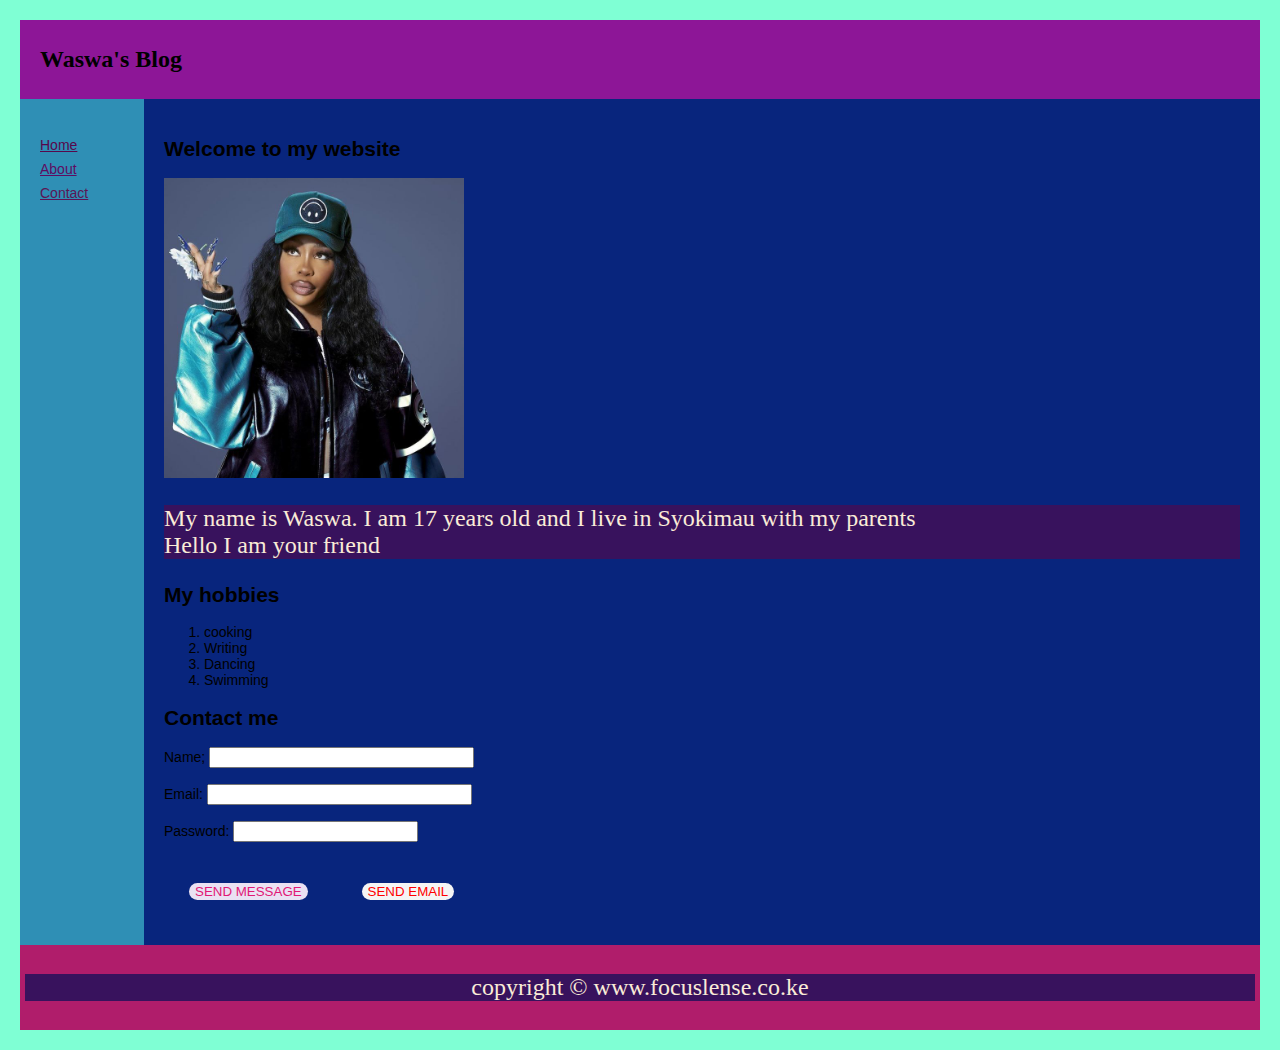
<file: week4/web/blog (1).html>
<!DOCTYPE html>
<html lang="en">
<head>
<meta charset="utf-8">
<link rel="stylesheet" href="style.css">
<title>Personal website</title>
</head>
<body style="margin:20px;">
    <table style="width:100%; border-collapse:collapse; font:14px Arial,sans-serif;">
        <tr>
            <td colspan="2" style="padding:10px 20px; background-color:#8d1697;">
                <h1 style="font-size:24px;">Waswa's Blog</h1>
            </td>
        </tr>
        <tr style="height:170px;">
            <td style="width:10%; padding:20px; background-color:#2f8fb5; vertical-align: top;">
                <ul style="list-style:none; padding:0px; line-height:24px;">
                    <li><a href="#" style="color:#57074b;">Home</a></li>
                    <li><a href="#" style="color:#5e0c62;">About</a></li>
                    <li><a href="#" style="color:#5b1554;">Contact</a></li>
                </ul>
            </td>
            <td style="padding:20px; background-color:#08257d; vertical-align:top;">
                <h2>Welcome to my website</h2>
                <img src="assets/SZA.jpg.jpg"width="300" height="300"></src>
                <p>My name is Waswa. I am 17 years old and I live in Syokimau with my parents<br>
                Hello I am your friend</p>
                <h2>My hobbies</h2>
                <ol>
                    <li>cooking</li>
                    <li>Writing</li>
                    <li>Dancing</li>
                    <li>Swimming</li>
                </ol>
                <h2>Contact me</h2>
                <form>
                    <label for="fname">Name;</label>
                    <input type="text" id="fname" name="fname" size="30"><br><br>
                    <label for="pin">Email:</label>
                    <input type="text" id="pin" name="pin" maxlength="4" size="30"><br><br>
                    <label for="pin">Password:</label>
                    <input type="text" value=""><br><br>
                    <button id="msg_button">SEND MESSAGE</button>
                    <button id="email_button">SEND EMAIL</button>
                </form>
        </tr>
            </td>
        </tr>
        <tr>
            <td colspan="2" style="padding:5px; background-color:#b01d6b; text-align:center;">
                <p>copyright &copy; www.focuslense.co.ke</p>
            </td>
        </tr>
    </table>
</body>
</html>
</file>
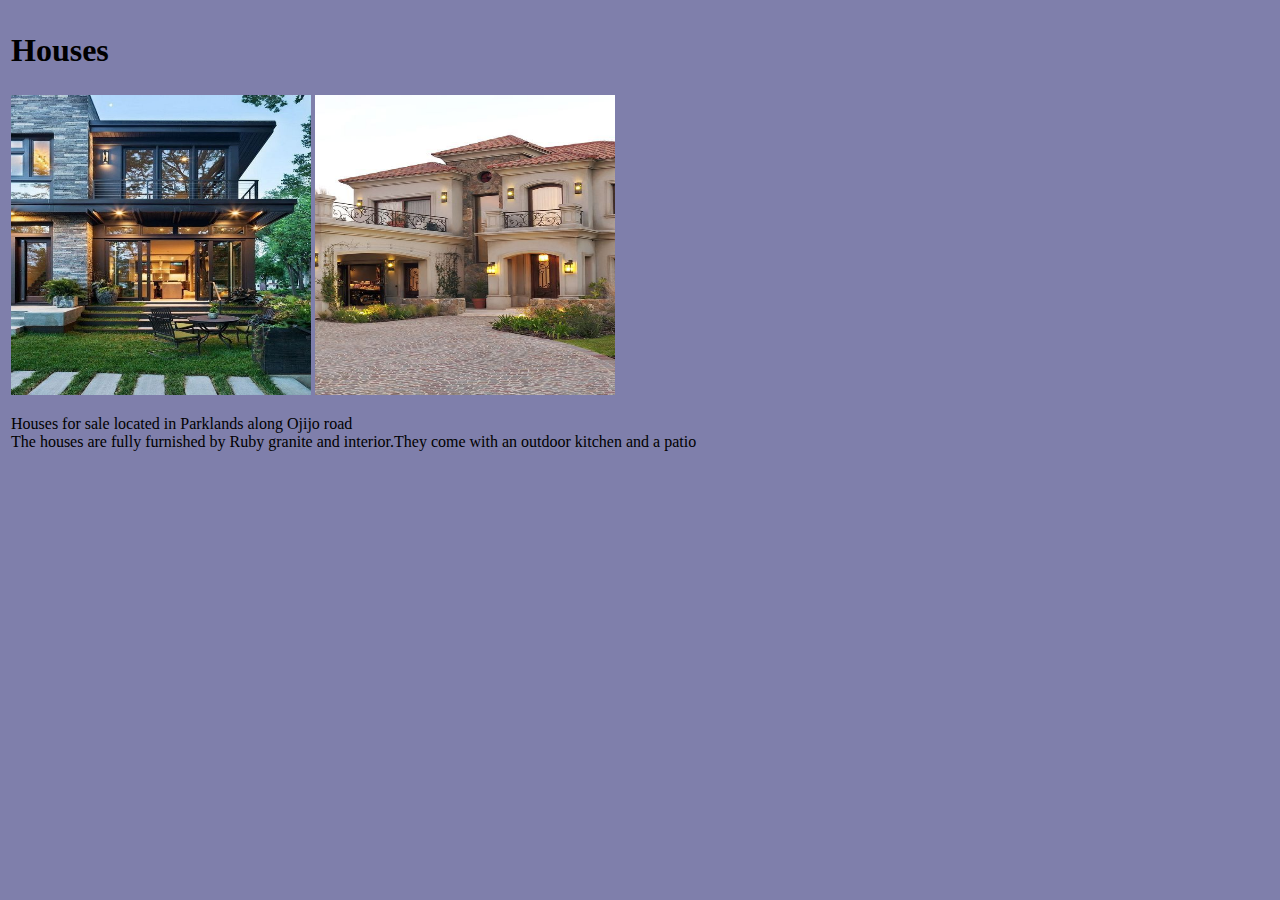
<file: week4/web/home.html>
<!DOCTYPE html>
<html lang="en">
    <head>
        <meta charset="utf-8">
        <link rel="stylesheet" href="home.css">
        <title>View Houses</title>
    </head>
    <body>
        <table>
            <tr>
                <td>
                    <h1>Houses</h1>
                </td>
            </tr>
            <tr>
                <td>
                    <img src="assets/home.jpg.jpg" width="300" height="300"></src>
                    <img src="assets/house.jpg.jpg" width="300" height="300"></src>
                    <p>Houses for sale located in Parklands along Ojijo road<br>The houses are fully furnished by Ruby granite and interior.They come with an outdoor kitchen and a patio</p>
                </td>
            </tr>
        </table>
    </body>
</html>
</file>
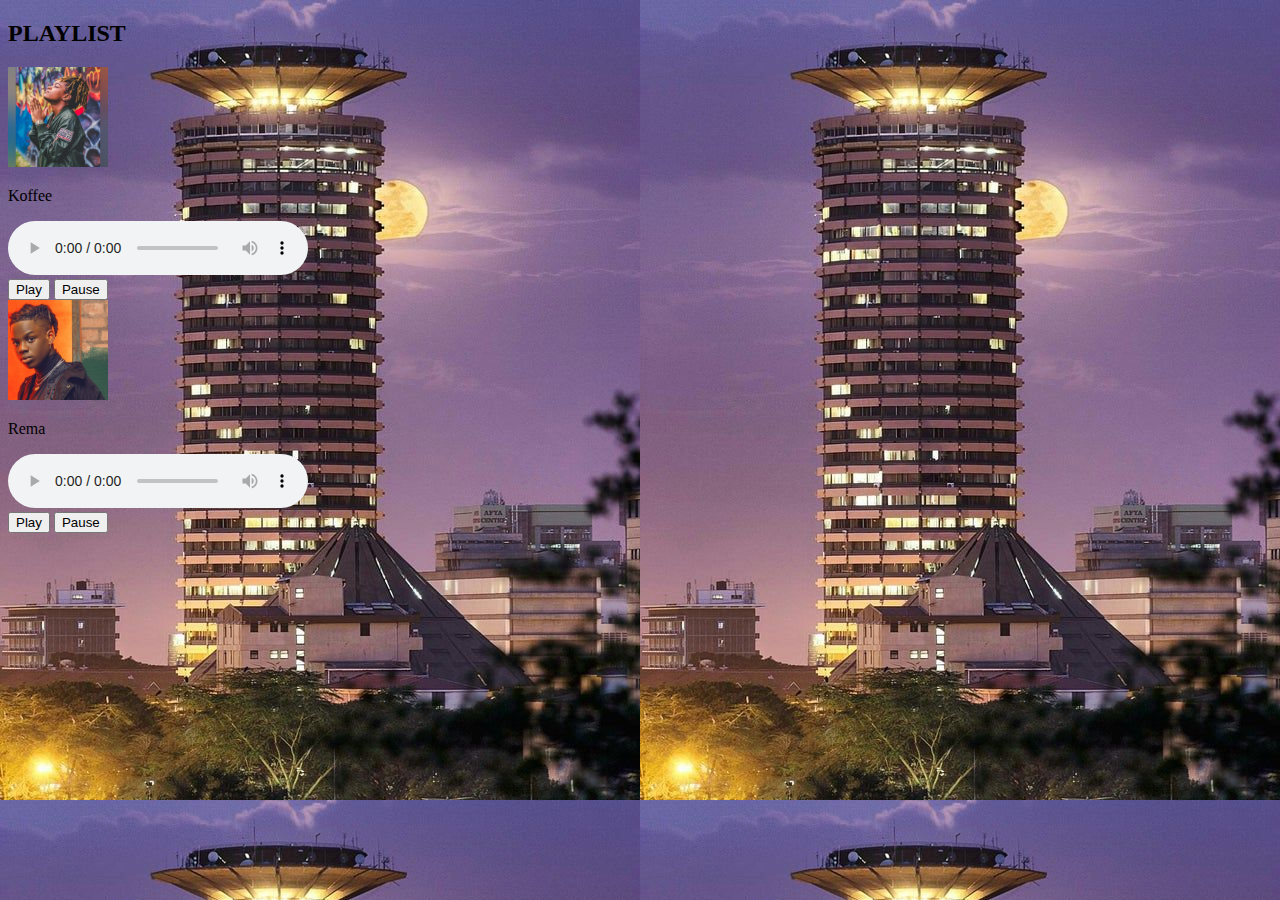
<file: week5/Javascript/assignment_playlist.html>
<!DOCTYPE html>
<html lang="eng">
    <link rel="stylesheet" href="">
    <head>
        <meta charset="UTF-8">
        <link rel="stylesheet" href="assignment_playlist.css">
        <script src="assignment_playlist.js"></script>
        <title>Spotify</title>
    </head>
    <body>
        <div id="songs">
            <h2>PLAYLIST</h2>
            <div class="artist">
                <div id="Koffee">
                    <div id="images">
                        <img src="images/Koffee.jpg" alt="Koffee" width="100" height="100" id="img">
                    </div>
                    <div id="all">
                        <p id="elements"><p id="name">Koffee</p>
                        <audio controls id="mymusic1">
                            <source src="images/Koffee - Toast (Official Video).mp3" type="audio">
                        </audio><br>
                        <button onclick="playmusic1()">Play</button>
                        <button onclick="pausemusic1()">Pause</button>
                    </div>  
                </div>
                <div id="Rema">
                    <div id="images">
                        <img src="images/Rema.jpg" alt="Rema" width="100" height="100" id="img">
                    </div>
                    <div id="all">
                        <p id="elements"><p id="name">Rema</p>
                        <audio controls id="mymusic2">
                            <source src="images/Rema x Rvssian - Beamer (Bad Boys) [Official Music Video].mp3" type="audio">
                        </audio><br>
                        <button onclick="playmusic2()">Play</button>
                        <button onclick="pausemusic2()">Pause</button>
                    </div>
                </div>
            </div>
        </div>
    </body>
</html>
</file>
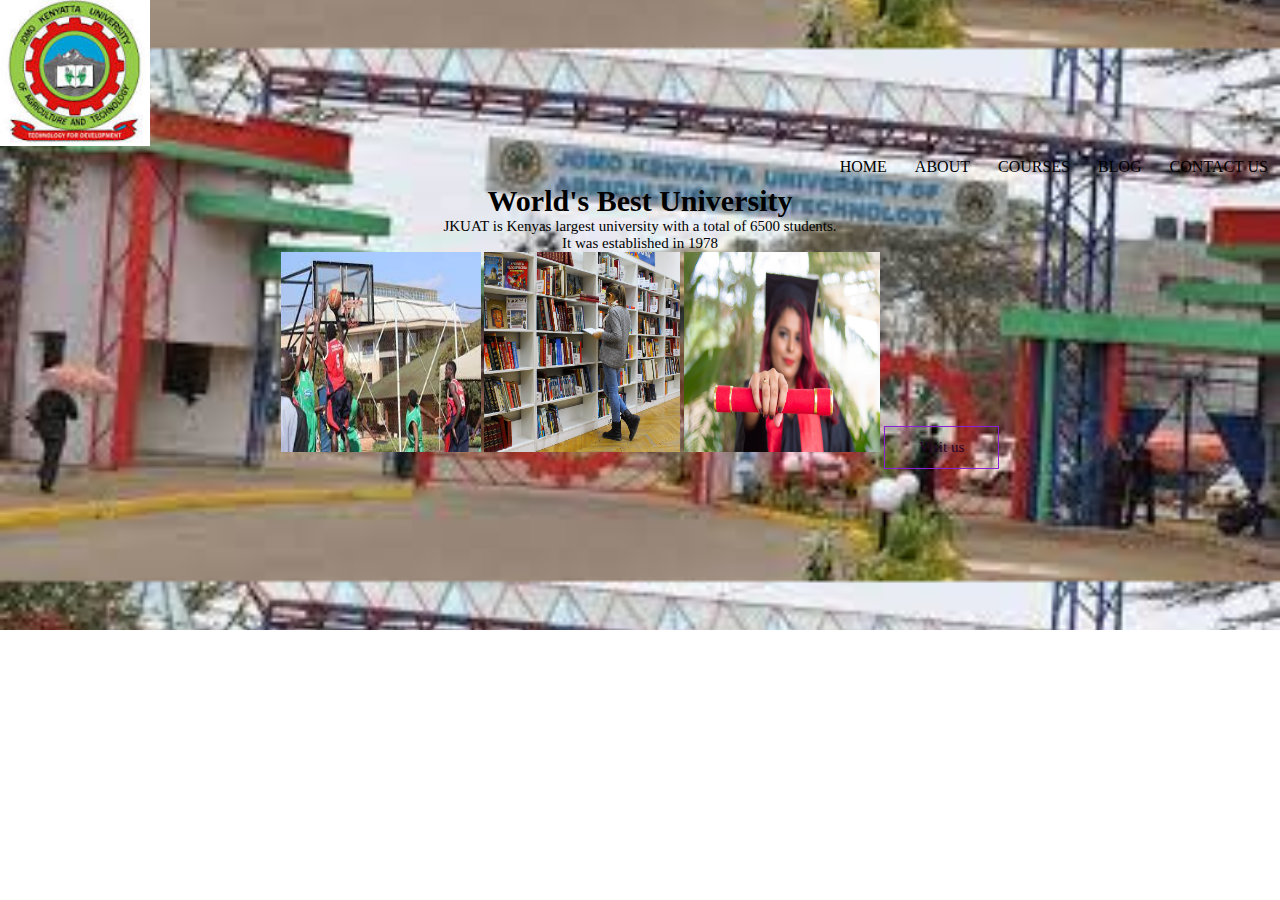
<file: week5/website/index.html.html>
<!DOCTYPE html>
<html>
    <head>
        <meta name="viewpoint" content="withdevice">
        <title>My company</title>
        <link rel="stylesheet" href="style.css">  
    </head>
        <body>
        <section class="header">
          <nav>
            <a href="index.html"><img src="images/logo.jpg"></a></href>
            <div class="nav-links">
                <ul>
                    <li>HOME</li>
                    <li>ABOUT</li>
                    <li>COURSES</li>
                    <li>BLOG</li>
                    <li>CONTACT US</li>
                </ul>
            </div>
            </nav>
            <div class="text-box">
                <h1>World's Best University</h1>
                <p>JKUAT is Kenyas largest university with a total of 6500 students.<br>It was established in 1978 </p>
                <img src="images/basketball.jpg" width="200" height="200"></src>
                <img src="images/library.png" width="196" height="200"></src>
                <img src="images/certificate.jpg" width="196" height="200"></src>
                <a href="" class="hero-btn">Visit us</a>
            </div>
        </section>
    </body>
</html>
</file>
<file: week4/web/style.css>
body{
    background-color:aquamarine;
    font-family:Arial, Serif;
    font-weight:bold;
    font-size: 12px;
}
h1{
   font:size 40px;
    color:black;
    align-self:center;
    font-family: 'Shantell Sans', cursive;  
    }
#msg_button{
    color:rgb(225, 24, 118);
    margin:25px;
    align-self:center;
    background-color: rgb(234, 225, 243);
    border:none;
    border-radius: 10px;
}
#email_button{
    color:red;
    margin: 25px;
    align-self: center;
    background-color: whitesmoke;
    border: none;
    border-radius: 10px;
}
p{
    background-color: rgb(56, 18, 93);
    color:antiquewhite;
    font-size: x-large;
    align-self: auto;
    font-family: 'Times New Roman', Times, serif;
}
</file>
<file: week4/web/home.css>
body{
    background-color:rgb(127, 127, 171) ;
}
h1{
    font:size 40px;
    color:black;
    align-self: center;
    font-family: Georgia, 'Times New Roman', Times, serif;
}
p{
    back
}
</file>
<file: week5/Javascript/assignment_playlist.css>
body{
    background-image: url(images/Nairobi_city.jpg);
}
</file>
<file: week5/website/style.css>
*{
    margin: 0px;
    padding: 0px;
}

.header{
    min-height: 70vh;
    width: 100%;
    background-image: url(images/jkuat.jpg); 
    background-position: center;
    background-size:contain;
    position:relative;
}
.nav{
    display: flex;
    padding: 2% 6%;
    justify-content: space-between;
    align-items: center;
}
nav img{
    width: 150px;
}
.nav-links{
    flex: 1;
    text-align: right;
}
.nav-links ul li{
    list-style: none;
    display:inline-block;
    padding: 8px 12px;
    position: relative;
    color: black;
}
.nav-links ul li a{
    color: #091d2b;
    text-decoration: none;
    font-size: 10px;
}
.nav-links li{
    color: rgb(46, 4, 4);
}
#main{
    font-size: 19px;
    color: rgb(24, 4, 25);
}
.hero-btn{
    display: inline-block;
    text-decoration: none;
    color: #28032a;
    border: 1px solid #8820d3;
    padding: 12px 34px;
    background: transparent;
    position: relative;
    cursor: pointer;
    te
}

.hero-btn:hover{
    border: 1px solid rgb(13, 2, 35);
    background: rgb(68, 57, 195);
    transition: 1s;
}

.text-box{
    text-align: center;
    font-size: 15px;
}
</file>
